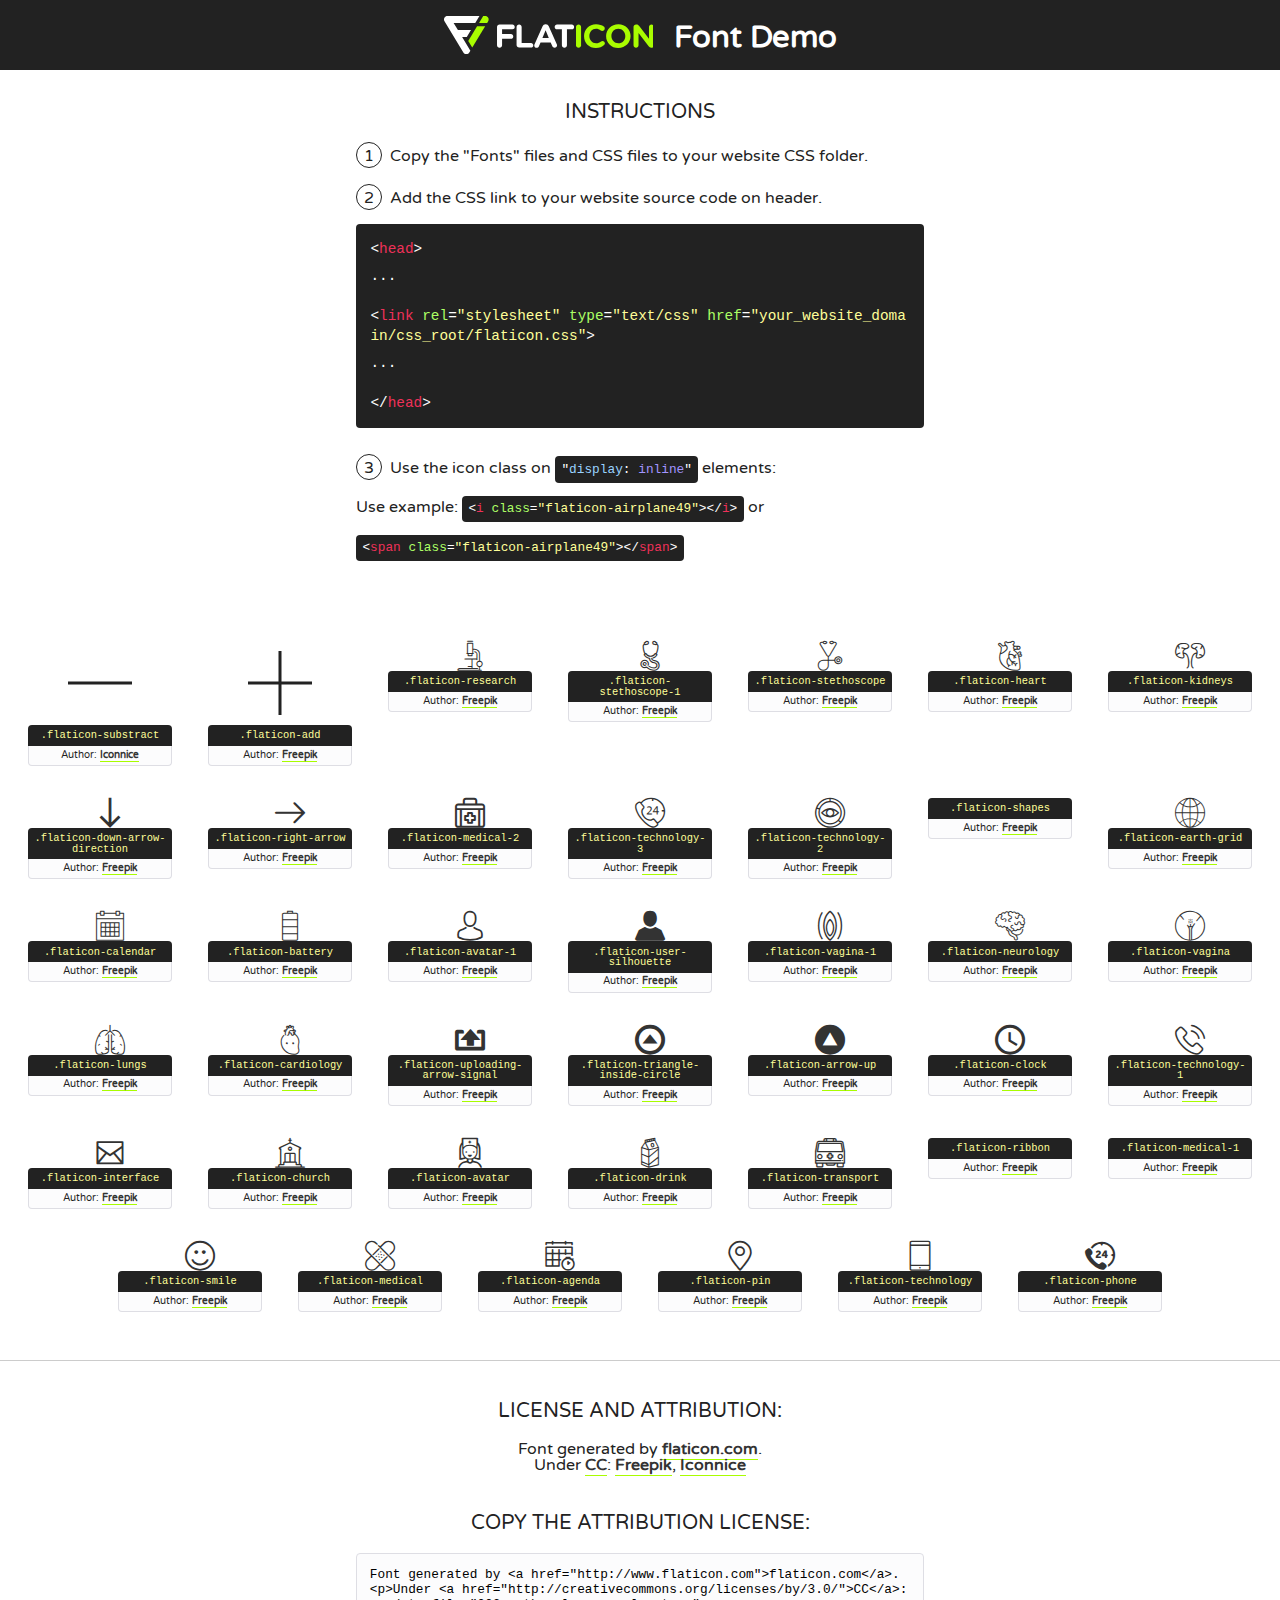
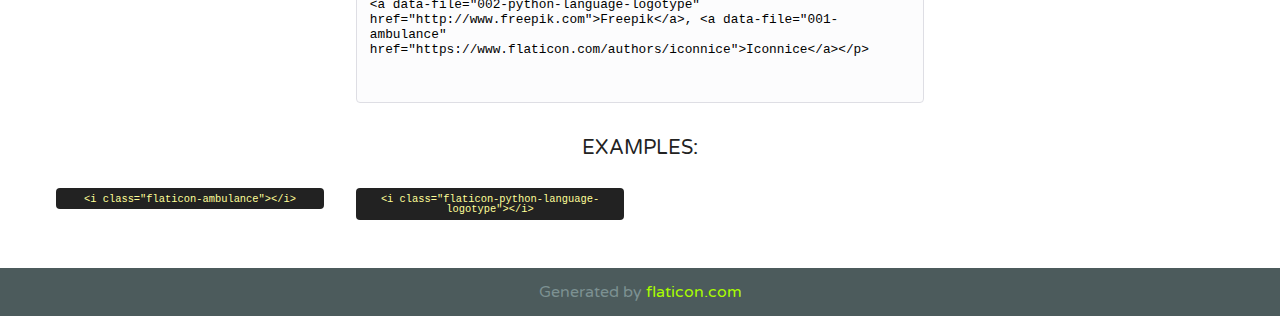
<file: fonts/flaticon.html>
<!DOCTYPE html>
<!--
  Flaticon icon font: Flaticon
  Creation date: 05/03/2018 07:48
-->
<html>
<!DOCTYPE html>
<html>

<head>
    <title>Flaticon WebFont</title>
    <link href="http://fonts.googleapis.com/css?family=Varela+Round" rel="stylesheet" type="text/css" />
    <link rel="stylesheet" type="text/css" href="flaticon.css">
    <meta charset="UTF-8">
    <style>
    html, body, div, span, applet, object, iframe,
    h1, h2, h3, h4, h5, h6, p, blockquote, pre,
    a, abbr, acronym, address, big, cite, code,
    del, dfn, em, img, ins, kbd, q, s, samp,
    small, strike, strong, sub, sup, tt, var,
    b, u, i, center,
    dl, dt, dd, ol, ul, li,
    fieldset, form, label, legend,
    table, caption, tbody, tfoot, thead, tr, th, td,
    article, aside, canvas, details, embed, 
    figure, figcaption, footer, header, hgroup, 
    menu, nav, output, ruby, section, summary,
    time, mark, audio, video {
        margin: 0;
        padding: 0;
        border: 0;
        font-size: 100%;
        font: inherit;
        vertical-align: baseline;
    }
    /* HTML5 display-role reset for older browsers */
    article, aside, details, figcaption, figure, 
    footer, header, hgroup, menu, nav, section {
        display: block;
    }
    body {
        line-height: 1;
    }
    ol, ul {
        list-style: none;
    }
    blockquote, q {
        quotes: none;
    }
    blockquote:before, blockquote:after,
    q:before, q:after {
        content: '';
        content: none;
    }
    table {
        border-collapse: collapse;
        border-spacing: 0;
    }
    body {
        font-family: 'Varela Round', Helvetica, Arial, sans-serif;
        font-size: 16px;
        color: #222;
    }
    a {
        color: #333;
        border-bottom: 1px solid #a9fd00;
        font-weight: bold;
        text-decoration: none;
    }
    * {
        -moz-box-sizing: border-box;
        -webkit-box-sizing: border-box;
        box-sizing: border-box;
        margin: 0;
        padding: 0;
    }
    [class^="flaticon-"]:before, [class*=" flaticon-"]:before, [class^="flaticon-"]:after, [class*=" flaticon-"]:after {
        font-family: Flaticon;
        font-size: 30px;
        font-style: normal;
        margin-left: 20px;
        color: #333;
    }
    .wrapper {
        max-width: 600px;
        margin: auto;
        padding: 0 1em;
    }
    .title {
        font-size: 1.25em;
        text-align: center;
        margin-bottom: 1em;
        text-transform: uppercase;
    }
    header {
        text-align: center;
        background-color: #222;
        color: #fff;
        padding: 1em;
    }
    header .logo {
        width: 210px;
        height: 38px;
        display: inline-block;
        vertical-align: middle;
        margin-right: 1em;
        border: none;
    }
    header strong {
        font-size: 1.95em;
        font-weight: bold;
        vertical-align: middle;
        margin-top: 5px;
        display: inline-block;
    }
    .demo {
        margin: 2em auto;
        line-height: 1.25em;
    }
    .demo ul li {
        margin-bottom: 1em;
    }
    .demo ul li .num {
        color: #222;
        border-radius: 20px;
        display: inline-block;
        width: 26px;
        padding: 3px;
        height: 26px;
        text-align: center;
        margin-right: 0.5em;
        border: 1px solid #222;
    }
    .demo ul li code {
        background-color: #222;
        border-radius: 4px;
        padding: 0.25em 0.5em;
        display: inline-block;
        color: #fff;
        font-family: Consolas,Monaco,Lucida Console,Liberation Mono,DejaVu Sans Mono,Bitstream Vera Sans Mono,Courier New, monospace;
        font-weight: lighter;
        margin-top: 1em;
        font-size: 0.8em;
        word-break: break-all;
    }
    .demo ul li code.big {
        padding: 1em;
        font-size: 0.9em;
    }
    .demo ul li code .red {
        color: #EF3159;
    }
    .demo ul li code .green {
        color: #ACFF65;
    }
    .demo ul li code .yellow {
        color: #FFFF99;
    }
    .demo ul li code .blue {
        color: #99D3FF;
    }
    .demo ul li code .purple {
        color: #A295FF;
    }
    .demo ul li code .dots {
        margin-top: 0.5em;
        display: block;
    }
    #glyphs {
        border-bottom: 1px solid #ccc;
        padding: 2em 0;
        text-align: center;
    }
    .glyph {
        display: inline-block;
        width: 9em;
        margin: 1em;
        text-align: center;
        vertical-align: top;
        background: #FFF;
    }
    .glyph .glyph-icon {
        padding: 10px;
        display: block;
        font-family:"Flaticon";
        font-size: 64px;
        line-height: 1;
    }
    .glyph .glyph-icon:before {
        font-size: 64px;
        color: #222;
        margin-left: 0;
    }
    .class-name {
        font-size: 0.65em;
        background-color: #222;
        color: #fff;
        border-radius: 4px 4px 0 0;
        padding: 0.5em;
        color: #FFFF99;
        font-family: Consolas,Monaco,Lucida Console,Liberation Mono,DejaVu Sans Mono,Bitstream Vera Sans Mono,Courier New, monospace;
    }
    .author-name {
        font-size: 0.6em;
        background-color: #fcfcfd;
        border: 1px solid #DEDEE4;
        border-top: 0;
        border-radius: 0 0 4px 4px;
        padding: 0.5em;
    }
    .class-name:last-child {
        font-size: 10px;
        color:#888;
    }
    .class-name:last-child a {
        font-size: 10px;
        color:#555;
    }
    .class-name:last-child a:hover {
        color:#a9fd00;
    }
    .glyph > input {
        display: block;
        width: 100px;
        margin: 5px auto;
        text-align: center;
        font-size: 12px;
        cursor: text;
    }
    .glyph > input.icon-input {
        font-family:"Flaticon";
        font-size: 16px;
        margin-bottom: 10px;
    }
    .attribution .title {
        margin-top: 2em;
    }
    .attribution textarea {
        background-color: #fcfcfd;
        padding: 1em;
        border: none;
        box-shadow: none;
        border: 1px solid #DEDEE4;
        border-radius: 4px;
        resize: none;
        width: 100%;
        height: 150px;
        font-size: 0.8em;
        font-family: Consolas,Monaco,Lucida Console,Liberation Mono,DejaVu Sans Mono,Bitstream Vera Sans Mono,Courier New, monospace;
        -webkit-appearance: none;
    }
    .iconsuse {
        margin: 2em auto;
        text-align: center;
        max-width: 1200px;
    }
    .iconsuse:after {
        content: '';
        display: table;
        clear: both;
    }
    .iconsuse .image {
        float: left;
        width: 25%;
        padding: 0 1em;
    }
    .iconsuse .image p {
        margin-bottom: 1em;
    }
    .iconsuse .image span {
        display: block;
        font-size: 0.65em;
        background-color: #222;
        color: #fff;
        border-radius: 4px;
        padding: 0.5em;
        color: #FFFF99;
        margin-top: 1em;
        font-family: Consolas,Monaco,Lucida Console,Liberation Mono,DejaVu Sans Mono,Bitstream Vera Sans Mono,Courier New, monospace;
    }
    #footer {
        text-align: center;
        background-color: #4C5B5C;
        color: #7c9192;
        padding: 1em;
    }
    #footer a {
        border: none;
        color: #a9fd00;
        font-weight: normal;
    }
    @media (max-width: 960px) {
        .iconsuse .image {
            width: 50%;
        }
    }
    @media (max-width: 560px) {
        .iconsuse .image {
            width: 100%;
        }
    }
    </style>
</head>

<body class="characters-off">

    <header>
        <a href="http://www.flaticon.com" target="_blank" class="logo">
            <svg version="1.1" xmlns="http://www.w3.org/2000/svg" xmlns:xlink="http://www.w3.org/1999/xlink" xmlns:a="http://ns.adobe.com/AdobeSVGViewerExtensions/3.0/" viewBox="0 0 560.875 102.036" enable-background="new 0 0 560.875 102.036" xml:space="preserve">
                <defs>
                </defs>
                <g>
                    <g class="letters">
                        <path fill="#ffffff" d="M141.596,29.675c0-3.777,2.985-6.767,6.764-6.767h34.438c3.426,0,6.15,2.728,6.15,6.15
                        c0,3.43-2.724,6.149-6.15,6.149h-27.674v13.091h23.719c3.429,0,6.151,2.724,6.151,6.15c0,3.43-2.723,6.149-6.151,6.149h-23.719
                        v17.574c0,3.773-2.986,6.761-6.764,6.761c-3.779,0-6.764-2.989-6.764-6.761V29.675z"></path>
                        <path fill="#ffffff" d="M193.844,29.149c0-3.781,2.985-6.767,6.764-6.767c3.776,0,6.763,2.985,6.763,6.767v42.957h25.039
                        c3.426,0,6.149,2.726,6.149,6.153c0,3.425-2.723,6.15-6.149,6.15h-31.802c-3.779,0-6.764-2.986-6.764-6.768V29.149z"></path>
                        <path fill="#ffffff" d="M241.891,75.71l21.438-48.407c1.492-3.341,4.215-5.357,7.906-5.357h0.792
                        c3.686,0,6.323,2.017,7.815,5.357l21.439,48.407c0.436,0.967,0.701,1.845,0.701,2.723c0,3.602-2.809,6.501-6.414,6.501
                        c-3.161,0-5.269-1.845-6.499-4.655l-4.132-9.661h-27.059l-4.301,10.102c-1.144,2.631-3.426,4.214-6.237,4.214
                        c-3.517,0-6.24-2.81-6.24-6.325C241.1,77.64,241.451,76.677,241.891,75.71z M279.932,58.666l-8.521-20.297l-8.526,20.297H279.932
                        z"></path>
                        <path fill="#ffffff" d="M314.864,35.387H301.86c-3.429,0-6.239-2.813-6.239-6.238c0-3.429,2.811-6.24,6.239-6.24h39.533
                        c3.426,0,6.237,2.811,6.237,6.24c0,3.425-2.811,6.238-6.237,6.238h-13.001v42.785c0,3.773-2.99,6.761-6.764,6.761
                        c-3.779,0-6.764-2.989-6.764-6.761V35.387z"></path>
                        <path fill="#A9FD00" d="M352.615,29.149c0-3.781,2.985-6.767,6.767-6.767c3.774,0,6.761,2.985,6.761,6.767v49.024
                        c0,3.773-2.987,6.761-6.761,6.761c-3.781,0-6.767-2.989-6.767-6.761V29.149z"></path>
                        <path fill="#A9FD00" d="M374.132,53.836v-0.179c0-17.481,13.178-31.801,32.065-31.801c9.22,0,15.459,2.458,20.557,6.238
                        c1.402,1.054,2.637,2.985,2.637,5.357c0,3.692-2.985,6.59-6.681,6.59c-1.845,0-3.071-0.702-4.044-1.319
                        c-3.776-2.813-7.729-4.393-12.562-4.393c-10.364,0-17.831,8.611-17.831,19.154v0.173c0,10.542,7.291,19.329,17.831,19.329
                        c5.715,0,9.492-1.756,13.359-4.834c1.049-0.874,2.458-1.491,4.039-1.491c3.429,0,6.325,2.813,6.325,6.236
                        c0,2.106-1.056,3.78-2.282,4.834c-5.539,4.834-12.036,7.733-21.878,7.733C387.572,85.464,374.132,71.493,374.132,53.836z"></path>
                        <path fill="#A9FD00" d="M433.009,53.836v-0.179c0-17.481,13.79-31.801,32.766-31.801c18.981,0,32.592,14.143,32.592,31.628v0.173
                        c0,17.483-13.785,31.807-32.769,31.807C446.625,85.464,433.009,71.32,433.009,53.836z M484.224,53.836v-0.179
                        c0-10.539-7.725-19.326-18.626-19.326c-10.893,0-18.449,8.611-18.449,19.154v0.173c0,10.542,7.73,19.329,18.626,19.329
                        C476.676,72.986,484.224,64.378,484.224,53.836z"></path>
                        <path fill="#A9FD00" d="M506.233,29.321c0-3.774,2.99-6.763,6.767-6.763h1.401c3.252,0,5.183,1.583,7.029,3.953l26.093,34.265
                        V29.059c0-3.692,2.99-6.677,6.681-6.677c3.683,0,6.671,2.985,6.671,6.677v48.934c0,3.78-2.987,6.765-6.764,6.765h-0.436
                        c-3.257,0-5.188-1.581-7.034-3.953l-27.056-35.492v32.944c0,3.687-2.985,6.676-6.678,6.676c-3.683,0-6.673-2.989-6.673-6.676
                        V29.321z"></path>
                    </g>
                    <g class="insignia">
                        <path fill="#ffffff" d="M48.372,56.137h12.517l11.156-18.537H37.186L25.688,18.539h57.825L94.668,0H9.271
                        C5.925,0,2.842,1.801,1.198,4.716c-1.644,2.907-1.593,6.482,0.134,9.343l50.38,83.501c1.678,2.781,4.689,4.476,7.938,4.476
                        c3.246,0,6.257-1.695,7.935-4.476l2.898-4.804L48.372,56.137z"></path>
                        <g class="i">
                            <path fill="#A9FD00" d="M93.575,18.539h0.031v0.004l21.652,0.004l2.705-4.488c1.727-2.861,1.778-6.436,0.133-9.343
                            C116.454,1.801,113.371,0,110.026,0h-5.294L93.575,18.539z"></path>
                            <polygon fill="#A9FD00" points="88.291,27.356 64.725,66.486 75.519,84.404 109.942,27.356"></polygon>
                        </g>
                    </g>
                </g>
            </svg>
        </a>
        <strong>Font Demo</strong>
    </header>


    <section class="demo wrapper">

        <p class="title">Instructions</p>

        <ul>
            <li>
                <span class="num">1</span>Copy the "Fonts" files and CSS files to your website CSS folder.
            </li>
            <li>
                <span class="num">2</span>Add the CSS link to your website source code on header.
                <code class="big">
                    &lt;<span class="red">head</span>&gt;
                    <br/><span class="dots">...</span>
                    <br/>&lt;<span class="red">link</span> <span class="green">rel</span>=<span class="yellow">"stylesheet"</span> <span class="green">type</span>=<span class="yellow">"text/css"</span> <span class="green">href</span>=<span class="yellow">"your_website_domain/css_root/flaticon.css"</span>&gt;
                    <br/><span class="dots">...</span>
                    <br/>&lt;/<span class="red">head</span>&gt;
                </code>
            </li>

            <li>
                <p>
                    <span class="num">3</span>Use the icon class on <code>"<span class="blue">display</span>:<span class="purple"> inline</span>"</code> elements:
                    <br />
                    Use example: <code>&lt;<span class="red">i</span> <span class="green">class</span>=<span class="yellow">&quot;flaticon-airplane49&quot;</span>&gt;&lt;/<span class="red">i</span>&gt;</code> or <code>&lt;<span class="red">span</span> <span class="green">class</span>=<span class="yellow">&quot;flaticon-airplane49&quot;</span>&gt;&lt;/<span class="red">span</span>&gt;</code>
            </li>
        </ul>

    </section>




   <section id="glyphs">          
    
      
        <div class="glyph"><div class="glyph-icon flaticon-substract"></div>
            <div class="class-name">.flaticon-substract</div>
            <div class="author-name">Author: <a data-file="001-ambulance" href="https://www.flaticon.com/authors/iconnice">Iconnice</a> </div> 
        </div>        
        
        <div class="glyph"><div class="glyph-icon flaticon-add"></div>
            <div class="class-name">.flaticon-add</div>
            <div class="author-name">Author: <a data-file="002-python-language-logotype" href="http://www.freepik.com">Freepik</a> </div> 
        </div>   

        <div class="glyph"><div class="flaticon-research"></div>
            <div class="class-name">.flaticon-research</div>
            <div class="author-name">Author: <a data-file="002-python-language-logotype" href="http://www.freepik.com">Freepik</a> </div> 
        </div>  

        <div class="glyph"><div class="flaticon-stethoscope-1"></div>
            <div class="class-name">.flaticon-stethoscope-1</div>
            <div class="author-name">Author: <a data-file="002-python-language-logotype" href="http://www.freepik.com">Freepik</a> </div> 
        </div>  

        <div class="glyph"><div class="flaticon-stethoscope"></div>
            <div class="class-name">.flaticon-stethoscope</div>
            <div class="author-name">Author: <a data-file="002-python-language-logotype" href="http://www.freepik.com">Freepik</a> </div> 
        </div>  

        <div class="glyph"><div class="flaticon-heart"></div>
            <div class="class-name">.flaticon-heart</div>
            <div class="author-name">Author: <a data-file="002-python-language-logotype" href="http://www.freepik.com">Freepik</a> </div> 
        </div>  

        <div class="glyph"><div class="flaticon-kidneys"></div>
            <div class="class-name">.flaticon-kidneys</div>
            <div class="author-name">Author: <a data-file="002-python-language-logotype" href="http://www.freepik.com">Freepik</a> </div> 
        </div> 

        <div class="glyph"><div class="flaticon-down-arrow-direction"></div>
            <div class="class-name">.flaticon-down-arrow-direction</div>
            <div class="author-name">Author: <a data-file="002-python-language-logotype" href="http://www.freepik.com">Freepik</a> </div> 
        </div>  
        <div class="glyph"><div class="flaticon-right-arrow"></div>
            <div class="class-name">.flaticon-right-arrow</div>
            <div class="author-name">Author: <a data-file="002-python-language-logotype" href="http://www.freepik.com">Freepik</a> </div> 
        </div>  
        <div class="glyph"><div class="flaticon-medical-2"></div>
            <div class="class-name">.flaticon-medical-2</div>
            <div class="author-name">Author: <a data-file="002-python-language-logotype" href="http://www.freepik.com">Freepik</a> </div> 
        </div>  
        <div class="glyph"><div class="flaticon-technology-3"></div>
            <div class="class-name">.flaticon-technology-3</div>
            <div class="author-name">Author: <a data-file="002-python-language-logotype" href="http://www.freepik.com">Freepik</a> </div> 
        </div>  
        <div class="glyph"><div class="flaticon-technology-2"></div>
            <div class="class-name">.flaticon-technology-2</div>
            <div class="author-name">Author: <a data-file="002-python-language-logotype" href="http://www.freepik.com">Freepik</a> </div> 
        </div>  
        <div class="glyph"><div class=".flaticon-shapes"></div>
            <div class="class-name">.flaticon-shapes</div>
            <div class="author-name">Author: <a data-file="002-python-language-logotype" href="http://www.freepik.com">Freepik</a> </div> 
        </div> 
        <div class="glyph"><div class="flaticon-earth-grid"></div>
            <div class="class-name">.flaticon-earth-grid</div>
            <div class="author-name">Author: <a data-file="002-python-language-logotype" href="http://www.freepik.com">Freepik</a> </div> 
        </div> 
        <div class="glyph"><div class="flaticon-calendar"></div>
            <div class="class-name">.flaticon-calendar</div>
            <div class="author-name">Author: <a data-file="002-python-language-logotype" href="http://www.freepik.com">Freepik</a> </div> 
        </div> 
        <div class="glyph"><div class="flaticon-battery"></div>
            <div class="class-name">.flaticon-battery</div>
            <div class="author-name">Author: <a data-file="002-python-language-logotype" href="http://www.freepik.com">Freepik</a> </div> 
        </div> 
        <div class="glyph"><div class="flaticon-avatar-1"></div>
            <div class="class-name">.flaticon-avatar-1</div>
            <div class="author-name">Author: <a data-file="002-python-language-logotype" href="http://www.freepik.com">Freepik</a> </div> 
        </div> 
        <div class="glyph"><div class="flaticon-user-silhouette"></div>
            <div class="class-name">.flaticon-user-silhouette</div>
            <div class="author-name">Author: <a data-file="002-python-language-logotype" href="http://www.freepik.com">Freepik</a> </div> 
        </div> 
        <div class="glyph"><div class="flaticon-vagina-1"></div>
            <div class="class-name">.flaticon-vagina-1</div>
            <div class="author-name">Author: <a data-file="002-python-language-logotype" href="http://www.freepik.com">Freepik</a> </div> 
        </div> 
        <div class="glyph"><div class="flaticon-neurology"></div>
            <div class="class-name">.flaticon-neurology</div>
            <div class="author-name">Author: <a data-file="002-python-language-logotype" href="http://www.freepik.com">Freepik</a> </div> 
        </div> 
        <div class="glyph"><div class="flaticon-vagina"></div>
            <div class="class-name">.flaticon-vagina</div>
            <div class="author-name">Author: <a data-file="002-python-language-logotype" href="http://www.freepik.com">Freepik</a> </div> 
        </div>
        <div class="glyph"><div class="flaticon-lungs"></div>
            <div class="class-name">.flaticon-lungs</div>
            <div class="author-name">Author: <a data-file="002-python-language-logotype" href="http://www.freepik.com">Freepik</a> </div> 
        </div> 
        <div class="glyph"><div class="flaticon-cardiology"></div>
            <div class="class-name">.flaticon-cardiology</div>
            <div class="author-name">Author: <a data-file="002-python-language-logotype" href="http://www.freepik.com">Freepik</a> </div> 
        </div>
        <div class="glyph"><div class="flaticon-uploading-arrow-signal"></div>
            <div class="class-name">.flaticon-uploading-arrow-signal</div>
            <div class="author-name">Author: <a data-file="002-python-language-logotype" href="http://www.freepik.com">Freepik</a> </div> 
        </div>
        <div class="glyph"><div class="flaticon-triangle-inside-circle"></div>
            <div class="class-name">.flaticon-triangle-inside-circle</div>
            <div class="author-name">Author: <a data-file="002-python-language-logotype" href="http://www.freepik.com">Freepik</a> </div> 
        </div>
        <div class="glyph"><div class="flaticon-arrow-up"></div>
            <div class="class-name">.flaticon-arrow-up</div>
            <div class="author-name">Author: <a data-file="002-python-language-logotype" href="http://www.freepik.com">Freepik</a> </div> 
        </div>
        <div class="glyph"><div class="flaticon-clock"></div>
            <div class="class-name">.flaticon-clock</div>
            <div class="author-name">Author: <a data-file="002-python-language-logotype" href="http://www.freepik.com">Freepik</a> </div> 
        </div>
         <div class="glyph"><div class="flaticon-technology-1"></div>
            <div class="class-name">.flaticon-technology-1</div>
            <div class="author-name">Author: <a data-file="002-python-language-logotype" href="http://www.freepik.com">Freepik</a> </div> 
        </div>
         <div class="glyph"><div class="flaticon-interface"></div>
            <div class="class-name">.flaticon-interface</div>
            <div class="author-name">Author: <a data-file="002-python-language-logotype" href="http://www.freepik.com">Freepik</a> </div> 
        </div>
         <div class="glyph"><div class="flaticon-church"></div>
            <div class="class-name">.flaticon-church</div>
            <div class="author-name">Author: <a data-file="002-python-language-logotype" href="http://www.freepik.com">Freepik</a> </div> 
        </div>
         <div class="glyph"><div class="flaticon-avatar"></div>
            <div class="class-name">.flaticon-avatar</div>
            <div class="author-name">Author: <a data-file="002-python-language-logotype" href="http://www.freepik.com">Freepik</a> </div> 
        </div>
         <div class="glyph"><div class="flaticon-drink"></div>
            <div class="class-name">.flaticon-drink</div>
            <div class="author-name">Author: <a data-file="002-python-language-logotype" href="http://www.freepik.com">Freepik</a> </div> 
        </div>
         <div class="glyph"><div class="flaticon-transport"></div>
            <div class="class-name">.flaticon-transport</div>
            <div class="author-name">Author: <a data-file="002-python-language-logotype" href="http://www.freepik.com">Freepik</a> </div> 
        </div>
        <div class="glyph"><div class=".flaticon-ribbon"></div>
            <div class="class-name">.flaticon-ribbon</div>
            <div class="author-name">Author: <a data-file="002-python-language-logotype" href="http://www.freepik.com">Freepik</a> </div> 
        </div>
        <div class="glyph"><div class=".flaticon-medical-1"></div>
            <div class="class-name">.flaticon-medical-1</div>
            <div class="author-name">Author: <a data-file="002-python-language-logotype" href="http://www.freepik.com">Freepik</a> </div> 
        </div>
        <div class="glyph"><div class="flaticon-smile"></div>
            <div class="class-name">.flaticon-smile</div>
            <div class="author-name">Author: <a data-file="002-python-language-logotype" href="http://www.freepik.com">Freepik</a> </div> 
        </div>
        <div class="glyph"><div class="flaticon-medical"></div>
            <div class="class-name">.flaticon-medical</div>
            <div class="author-name">Author: <a data-file="002-python-language-logotype" href="http://www.freepik.com">Freepik</a> </div> 
        </div>
        <div class="glyph"><div class="flaticon-agenda"></div>
            <div class="class-name">.flaticon-agenda</div>
            <div class="author-name">Author: <a data-file="002-python-language-logotype" href="http://www.freepik.com">Freepik</a> </div> 
        </div>
        <div class="glyph"><div class="flaticon-pin"></div>
            <div class="class-name">.flaticon-pin</div>
            <div class="author-name">Author: <a data-file="002-python-language-logotype" href="http://www.freepik.com">Freepik</a> </div> 
        </div>
        <div class="glyph"><div class="flaticon-technology"></div>
            <div class="class-name">.flaticon-technology</div>
            <div class="author-name">Author: <a data-file="002-python-language-logotype" href="http://www.freepik.com">Freepik</a> </div> 
        </div>
        <div class="glyph"><div class="flaticon-phone"></div>
            <div class="class-name">.flaticon-phone</div>
            <div class="author-name">Author: <a data-file="002-python-language-logotype" href="http://www.freepik.com">Freepik</a> </div> 
        </div>












    </section>



    <section class="attribution wrapper"   style="text-align:center;">

      <div class="title">License and attribution:</div><div class="attrDiv">Font generated by <a href="http://www.flaticon.com">flaticon.com</a>. <div><p>Under <a href="http://creativecommons.org/licenses/by/3.0/">CC</a>: <a data-file="002-python-language-logotype" href="http://www.freepik.com">Freepik</a>, <a data-file="001-ambulance" href="https://www.flaticon.com/authors/iconnice">Iconnice</a></p>  </div>
      </div>
      <div class="title">Copy the Attribution License:</div>

    <textarea onclick="this.focus();this.select();">Font generated by &lt;a href=&quot;http://www.flaticon.com&quot;&gt;flaticon.com&lt;/a&gt;. <p>Under <a href="http://creativecommons.org/licenses/by/3.0/">CC</a>: <a data-file="002-python-language-logotype" href="http://www.freepik.com">Freepik</a>, <a data-file="001-ambulance" href="https://www.flaticon.com/authors/iconnice">Iconnice</a></p>  
     </textarea>

    </section>

    <section class="iconsuse">

          <div class="title">Examples:</div>            
             
            <div class="image">
                <p>
                    <i class="glyph-icon flaticon-ambulance"></i> 
                    <span>&lt;i class=&quot;flaticon-ambulance&quot;&gt;&lt;/i&gt;</span>
                </p>
            </div>
            
            <div class="image">
                <p>
                    <i class="glyph-icon flaticon-python-language-logotype"></i> 
                    <span>&lt;i class=&quot;flaticon-python-language-logotype&quot;&gt;&lt;/i&gt;</span>
                </p>
            </div>
                       
        </div>
                            
    </section>

<div id="footer">
    <div>Generated by <a href="http://www.flaticon.com">flaticon.com</a>
    </div>
</div>



</body>
</html>
</file>
<file: fonts/flaticon.css>
/*
  	Flaticon icon font: Flaticon
  	Creation date: 12/07/2017 05:42
  	*/

@font-face {
  font-family: "Flaticon";
  src: url("./Flaticon.eot");
  src: url("./Flaticon.eot?#iefix") format("embedded-opentype"),
       url("./Flaticon.woff") format("woff"),
       url("./Flaticon.ttf") format("truetype"),
       url("./Flaticon.svg#Flaticon") format("svg");
  font-weight: normal;
  font-style: normal;
}

@media screen and (-webkit-min-device-pixel-ratio:0) {
  @font-face {
    font-family: "Flaticon";
    src: url("./Flaticon.svg#Flaticon") format("svg");
  }
}

[class^="flaticon-"]:before, [class*=" flaticon-"]:before,
[class^="flaticon-"]:after, [class*=" flaticon-"]:after {   
  font-family: Flaticon;
        font-size: 20px;
font-style: normal;
margin-left: 0px;
}

.flaticon-substract:before { content: "\f100"; }
.flaticon-add:before { content: "\f101"; }
.flaticon-research:before { content: "\f102"; }
.flaticon-stethoscope-1:before { content: "\f103"; }
.flaticon-stethoscope:before { content: "\f104"; }
.flaticon-heart:before { content: "\f105"; }
.flaticon-kidneys:before { content: "\f106"; }
.flaticon-down-arrow-direction:before { content: "\f107"; }
.flaticon-right-arrow:before { content: "\f108"; }
.flaticon-medical-2:before { content: "\f109"; }
.flaticon-technology-3:before { content: "\f10a"; }
.flaticon-technology-2:before { content: "\f10b"; }
.flaticon-shapes:before { content: "\f10c"; }
.flaticon-earth-grid:before { content: "\f10d"; }
.flaticon-calendar:before { content: "\f10e"; }
.flaticon-battery:before { content: "\f10f"; }
.flaticon-avatar-1:before { content: "\f110"; }
.flaticon-user-silhouette:before { content: "\f111"; }
.flaticon-minus-symbol:before { content: "\f112"; }
.flaticon-plus-symbol:before { content: "\f113"; }
.flaticon-vagina-1:before { content: "\f114"; }
.flaticon-neurology:before { content: "\f115"; }
.flaticon-vagina:before { content: "\f116"; }
.flaticon-lungs:before { content: "\f117"; }
.flaticon-cardiology:before { content: "\f118"; }
.flaticon-uploading-arrow-signal:before { content: "\f119"; }
.flaticon-triangle-inside-circle:before { content: "\f11a"; }
.flaticon-arrow-up:before { content: "\f11b"; }
.flaticon-clock:before { content: "\f11c"; }
.flaticon-technology-1:before { content: "\f11d"; }
.flaticon-interface:before { content: "\f11e"; }
.flaticon-church:before { content: "\f11f"; }
.flaticon-avatar:before { content: "\f120"; }
.flaticon-drink:before { content: "\f121"; }
.flaticon-transport:before { content: "\f122"; }
.flaticon-ribbon:before { content: "\f123"; }
.flaticon-medical-1:before { content: "\f124"; }
.flaticon-smile:before { content: "\f125"; }
.flaticon-medical:before { content: "\f126"; }
.flaticon-agenda:before { content: "\f127"; }
.flaticon-pin:before { content: "\f128"; }
.flaticon-technology:before { content: "\f129"; }
.flaticon-phone:before { content: "\f12a"; }
</file>
